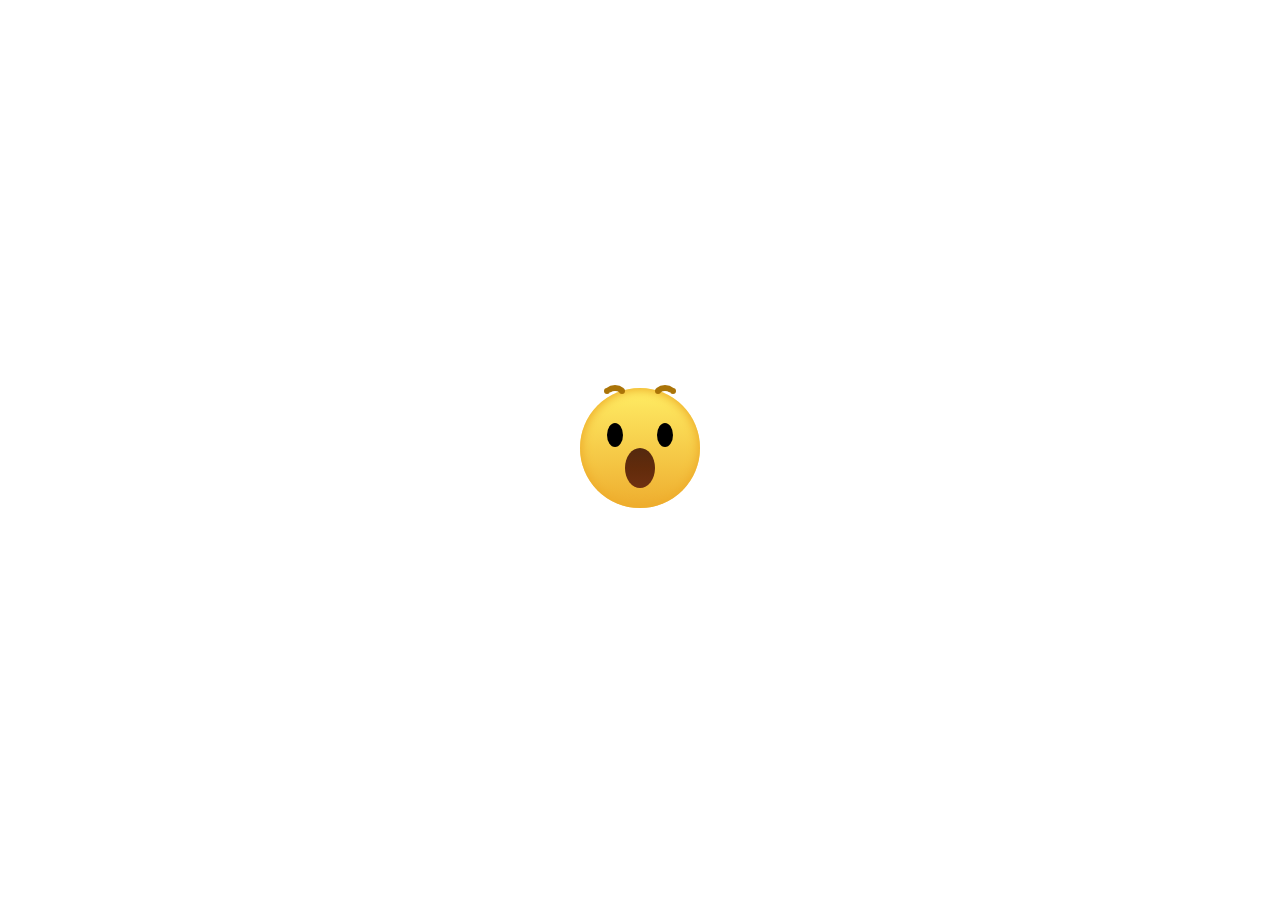
<file: index.html>
<!DOCTYPE html>
<html lang="en" dir="ltr">
   <head>
      <meta charset="utf-8">
      <title>Wow Reaction Emoji</title>
      <link rel="stylesheet" href="style.css">
   </head>
   <body>
      <div class="main">
         <div class="emoji">
            <div class="emoji_face">
               <div class="emoji_brow"></div>
               <div class="emoji_eye"></div>
               <div class="emoji_mouth"></div>
            </div>
         </div>
      </div>
   </body>
</html>
</file>
<file: style.css>
body{
    margin: 0;
    padding: 0;
    background: #ffffff;
  }

  .main{
    position: absolute;
    top: 50%;
    left: 50%;
    transform: translate(-50%, -50%);
  }

  .emoji{
    position: relative;
    display: inline-block;
    height: 120px;
    width: 120px;
    border-radius: 50%;
    box-shadow: inset 0 0 10px 2px #eead2b;
    background: linear-gradient(#FFED65,#EEAD2F);
  }

  .emoji_face,.emoji_brow,
  .emoji_eye,.emoji_mouth{
    position: absolute;
  }

  .emoji_face{
    height: 120px;
    width: 120px;
    animation: face 3s linear infinite;
  }

  @keyframes face {
    15%, 25%{
      transform: rotate(20deg) translateX(-20px);
    }
    45%, 65%{
      transform: rotate(-20deg) translateX(20px);
    }
    75%, 100%{
      transform: rotate(0) translateX(0);
    }
  }

  .emoji_brow{
    left: calc(50% - 3px);
    height: 6px;
    width: 6px;
    background: transparent;
    border-radius: 50%;
    box-shadow: -18px 0 0 0 #aa7408,
                -33px 0 0 0 #aa7408,
                 18px 0 0 0 #aa7408,
                 33px 0 0 0 #aa7408;
    animation: eye_brow 3s linear infinite;
  }

  @keyframes eye_brow {
    15%, 65%{
      top: 25px;
    }
    75%, 100%, 0%{
      top: 15px;
    }
  }

  .emoji_brow:before,
  .emoji_brow:after{
    position: absolute;
    content: '';
    left: calc(50% - 12px);
    top: -3px;
    width: 24px;
    height: 20px;
    border: 6px solid #aa7408;
    border-radius: 50%;
    box-sizing: border-box;
    border-bottom-color: transparent;
    border-left-color: transparent;
    border-right-color: transparent;
  }

  .emoji_brow:before{
    margin-left: -25px;
  }

  .emoji_brow:after{
    margin-left: 25px;
  }

  .emoji_eye{
    top: 35px;
    left: calc(50% - 8px);
    height: 24px;
    width: 16px;
    border-radius: 50%;
    background: transparent;
    box-shadow: 25px 0 0 0 #000000,
                -25px 0 0 0 #000000;
  }

  .emoji_mouth{
    top: 50%;
    left: calc(50% - 15px);
    width: 30px;
    height: 40px;
    border-radius: 50%;
    background: linear-gradient(#54290F,#622B0B,#6E3011);
    animation: mouth 3s linear infinite;
  }
  
  @keyframes mouth {
    10%, 30%{
      width: 20px;
      height: 20px;
      left: calc(50% - 10px);
    }
    50%, 70%{
      width: 30px;
      height: 40px;
      left: calc(50% - 15px);
    }
    75%, 100%{
      height: 45px;
    }
  }
</file>
